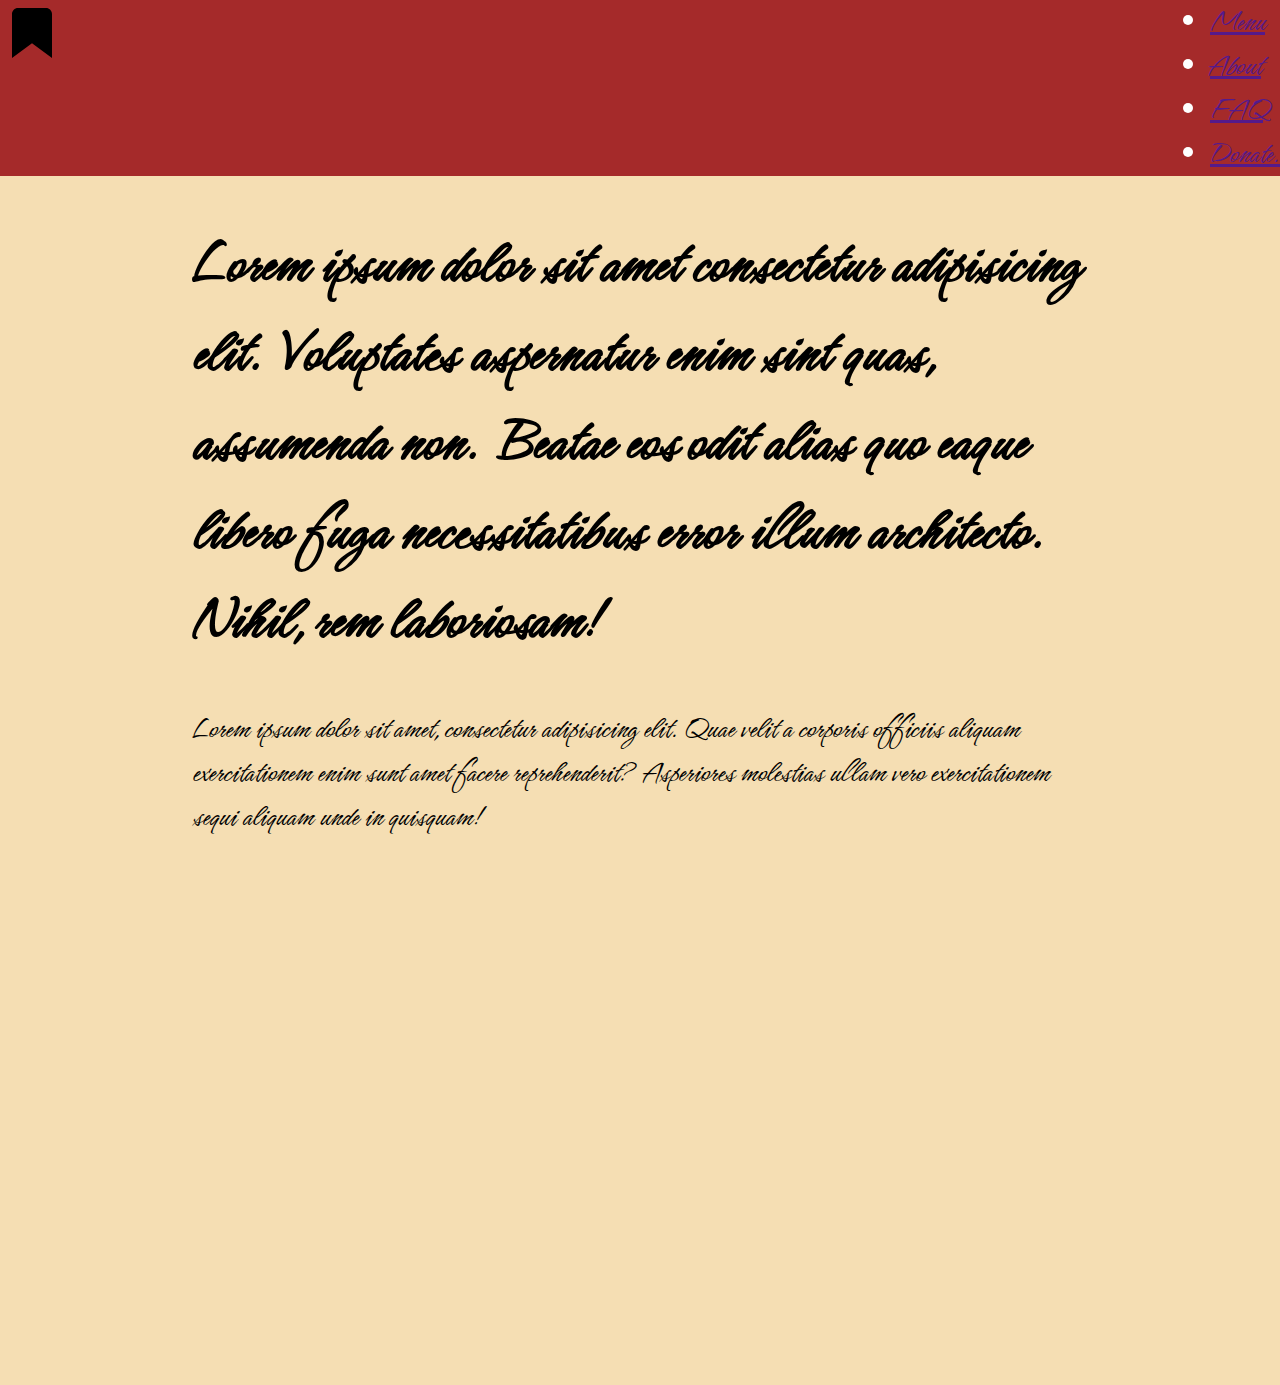
<file: index.html>
<!DOCTYPE html>
<html lang="en">
<head>
    <meta charset="UTF-8">
    <meta http-equiv="X-UA-Compatible" content="IE=edge">
    <meta name="viewport" content="width=device-width, initial-scale=1.0">
    <title>Ideas </title>
    <link rel="stylesheet" href="style.css">
</head>
<body>
    <header class="header">
    <svg xmlns="http://www.w3.org/2000/svg" x="5px" y="5px"
width="64" height="64"
viewBox="0 0 16 16"
style=" fill:#000000;"><path d="M 13 14.488281 L 8 10.820313 L 3 14.488281 L 3 3.5 C 3 2.671875 3.671875 2 4.5 2 L 11.5 2 C 12.328125 2 13 2.671875 13 3.5 Z"></path></svg>
  
    <nav class="nav"
      <ul class="nav-ul">
         <li class="nav-li"><a href="">Menu</a></li>
         <li class="nav-li"><a href="">About</a></li>
         <li class="nav-li"><a href="">FAQ</a></li>
         <li class="nav-li"><a href="">Donate.</a></li>
      </ul>

    </header>
  <main class="main">
    <link rel="preconnect" href="https://fonts.googleapis.com">
    <link rel="preconnect" href="https://fonts.gstatic.com" crossorigin>
    <link href="https://fonts.googleapis.com/css2?family=Hurricane&display=swap" rel="stylesheet">  
      <h1>Lorem ipsum dolor sit amet consectetur adipisicing elit. Voluptates aspernatur enim sint quas, assumenda non. Beatae eos odit alias quo eaque libero fuga necessitatibus error illum architecto. Nihil, rem laboriosam!</h1>
      <p>Lorem ipsum dolor sit amet, consectetur adipisicing elit. Quae velit a corporis officiis aliquam exercitationem enim sunt amet facere reprehenderit? Asperiores molestias ullam vero exercitationem sequi aliquam unde in quisquam!</p>
      <div class="video">
        <iframe width="1000" height="500" src="https://www.youtube.com/embed/1RMKR8h03iw" title="YouTube video player" frameborder="0" allow="accelerometer; autoplay; clipboard-write; encrypted-media; gyroscope; picture-in-picture" allowfullscreen></iframe>

      </div>
  </main>

</nav>
</body>
</html>
</file>
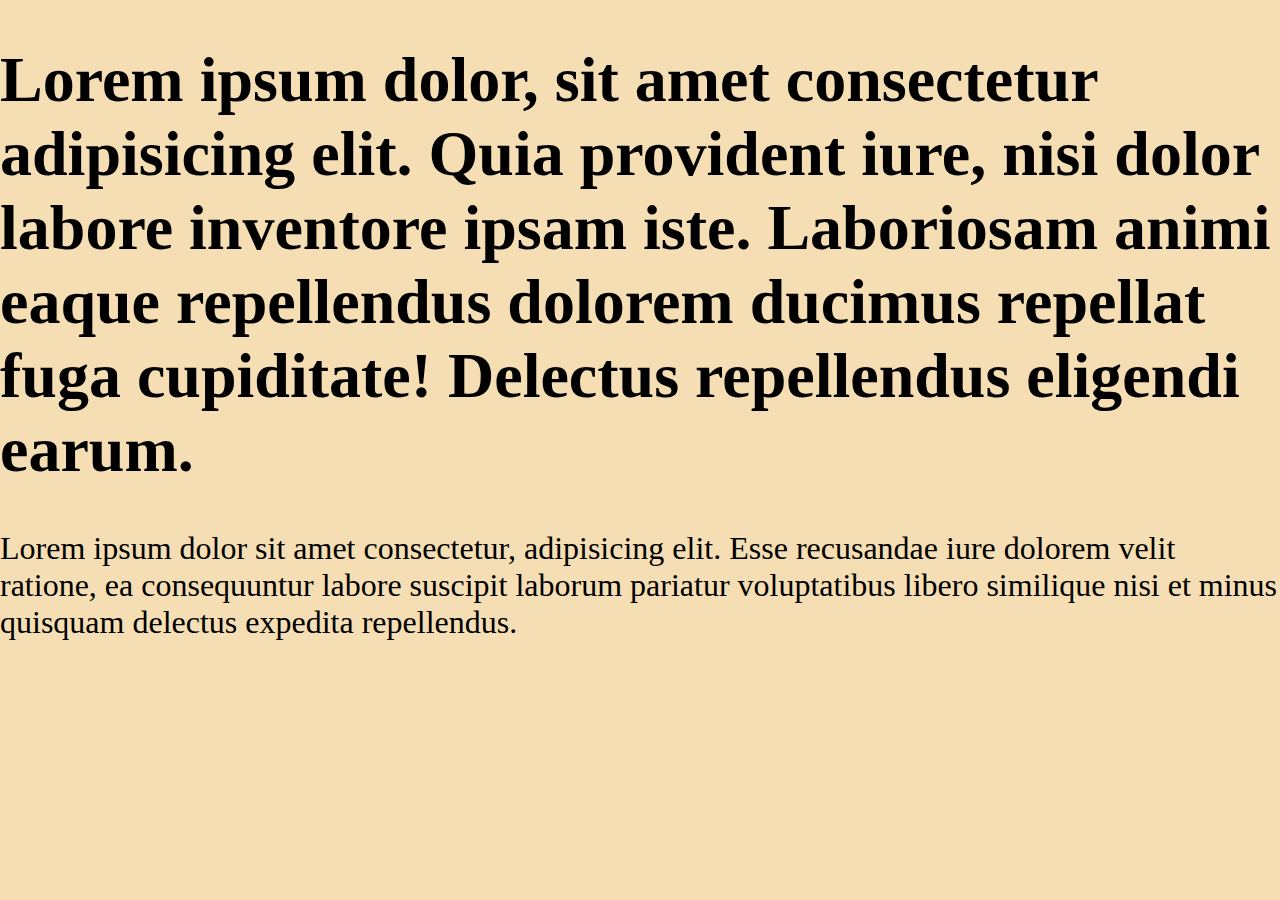
<file: lorem.html>
<!DOCTYPE html>
<html lang="en">
<head>
    <meta charset="UTF-8">
    <meta http-equiv="X-UA-Compatible" content="IE=edge">
    <meta name="viewport" content="width=device-width, initial-scale=1.0">
    <title>ideas</title>
    <link rel="stylesheet" href="style.css">
</head>
<body>
    <h1>Lorem ipsum dolor, sit amet consectetur adipisicing elit. Quia provident iure, nisi dolor labore inventore ipsam iste. Laboriosam animi eaque repellendus dolorem ducimus repellat fuga cupiditate! Delectus repellendus eligendi earum.</h1>
    <p>Lorem ipsum dolor sit amet consectetur, adipisicing elit. Esse recusandae iure dolorem velit ratione, ea consequuntur labore suscipit laborum pariatur voluptatibus libero similique nisi et minus quisquam delectus expedita repellendus.</p>
    

</body>



</html>
</file>
<file: style.css>
body{
    margin: 0;
    padding : 0;
    background-color: wheat;
    font-size:xx-large;
    font-family: 'Hurricane', cursive;
}
.header{
    background-color:brown;

    display:flex;
    justify-content: space-between;
    color:white;

}
.nav-ul{
    display: flex;
    list-style: none;
    margin: 0;
    padding: 0;
}
.nav-li{
    color: white;
}
.main{
    width: 70vw;
    margin: 0 auto;
}
 <style>>
@import url('https://fonts.googleapis.com/css2?family=Hurricane&display=swap');
</style>
</file>
